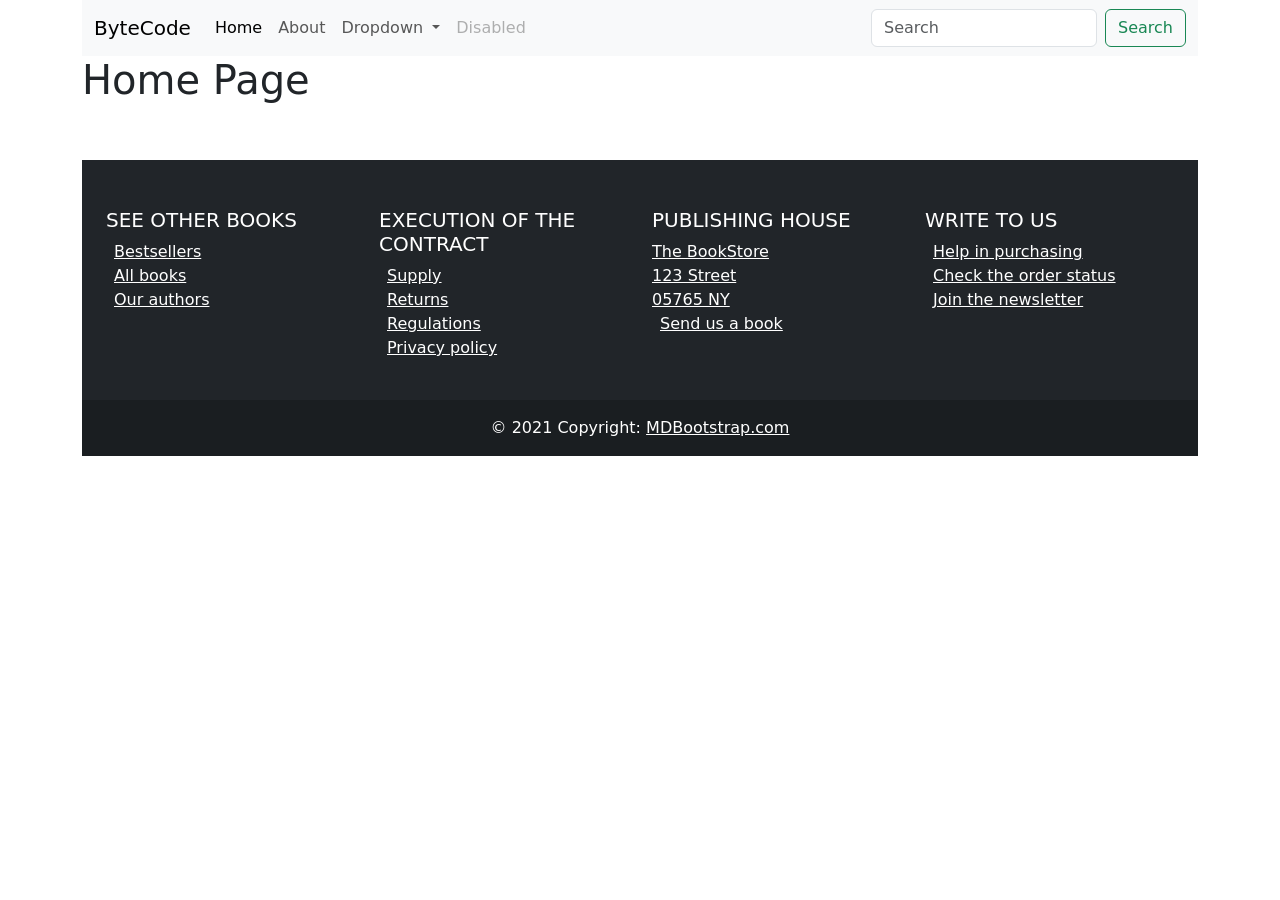
<file: constant_header_footer/index.html>
<!doctype html>
<html lang="en">
  <head>
    <meta charset="UTF-8" />
    <meta name="viewport" content="width=device-width, initial-scale=1.0" />
    <title>Document</title>
    <link
      href="https://cdn.jsdelivr.net/npm/bootstrap@5.3.8/dist/css/bootstrap.min.css"
      rel="stylesheet"
      integrity="sha384-sRIl4kxILFvY47J16cr9ZwB07vP4J8+LH7qKQnuqkuIAvNWLzeN8tE5YBujZqJLB"
      crossorigin="anonymous"
    />
  </head>
  <body>
    <div id="header-container"></div>
    <main>
      <div class="container">
        <div class="row">
          <div class="col-12">
            <h1>Home Page</h1>
          </div>
        </div>
      </div>
    </main>

    <div id="footer-container"></div>

    <script
      src="https://cdn.jsdelivr.net/npm/bootstrap@5.3.8/dist/js/bootstrap.bundle.min.js"
      integrity="sha384-FKyoEForCGlyvwx9Hj09JcYn3nv7wiPVlz7YYwJrWVcXK/BmnVDxM+D2scQbITxI"
      crossorigin="anonymous"
    ></script>
    <script src="./js/main.js" defer></script>
  </body>
</html>
</file>
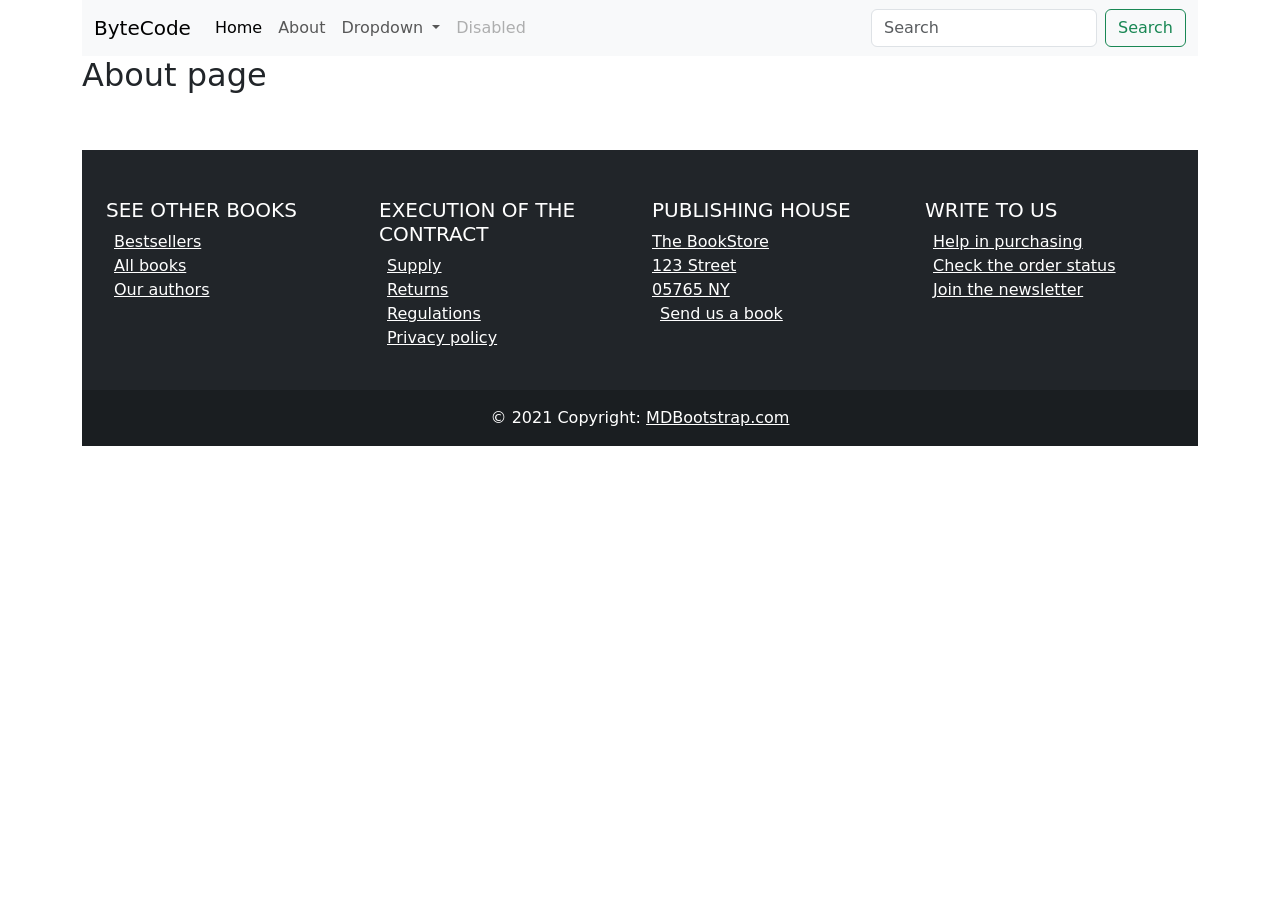
<file: constant_header_footer/about.html>
<!doctype html>
<html lang="en">
  <head>
    <meta charset="UTF-8" />
    <meta name="viewport" content="width=device-width, initial-scale=1.0" />
    <title>Document</title>
    <link
      href="https://cdn.jsdelivr.net/npm/bootstrap@5.3.8/dist/css/bootstrap.min.css"
      rel="stylesheet"
      integrity="sha384-sRIl4kxILFvY47J16cr9ZwB07vP4J8+LH7qKQnuqkuIAvNWLzeN8tE5YBujZqJLB"
      crossorigin="anonymous"
    />
  </head>
  <body>
    <div id="header-container"></div>
    <main>
      <div class="container">
        <div class="row">
          <div class="col-12">
            <h2>About page</h2>
          </div>
        </div>
      </div>
    </main>
    <div id="footer-container"></div>

    <script
      src="https://cdn.jsdelivr.net/npm/bootstrap@5.3.8/dist/js/bootstrap.bundle.min.js"
      integrity="sha384-FKyoEForCGlyvwx9Hj09JcYn3nv7wiPVlz7YYwJrWVcXK/BmnVDxM+D2scQbITxI"
      crossorigin="anonymous"
    ></script>
    <script src="./js/main.js" defer></script>
  </body>
</html>
</file>
